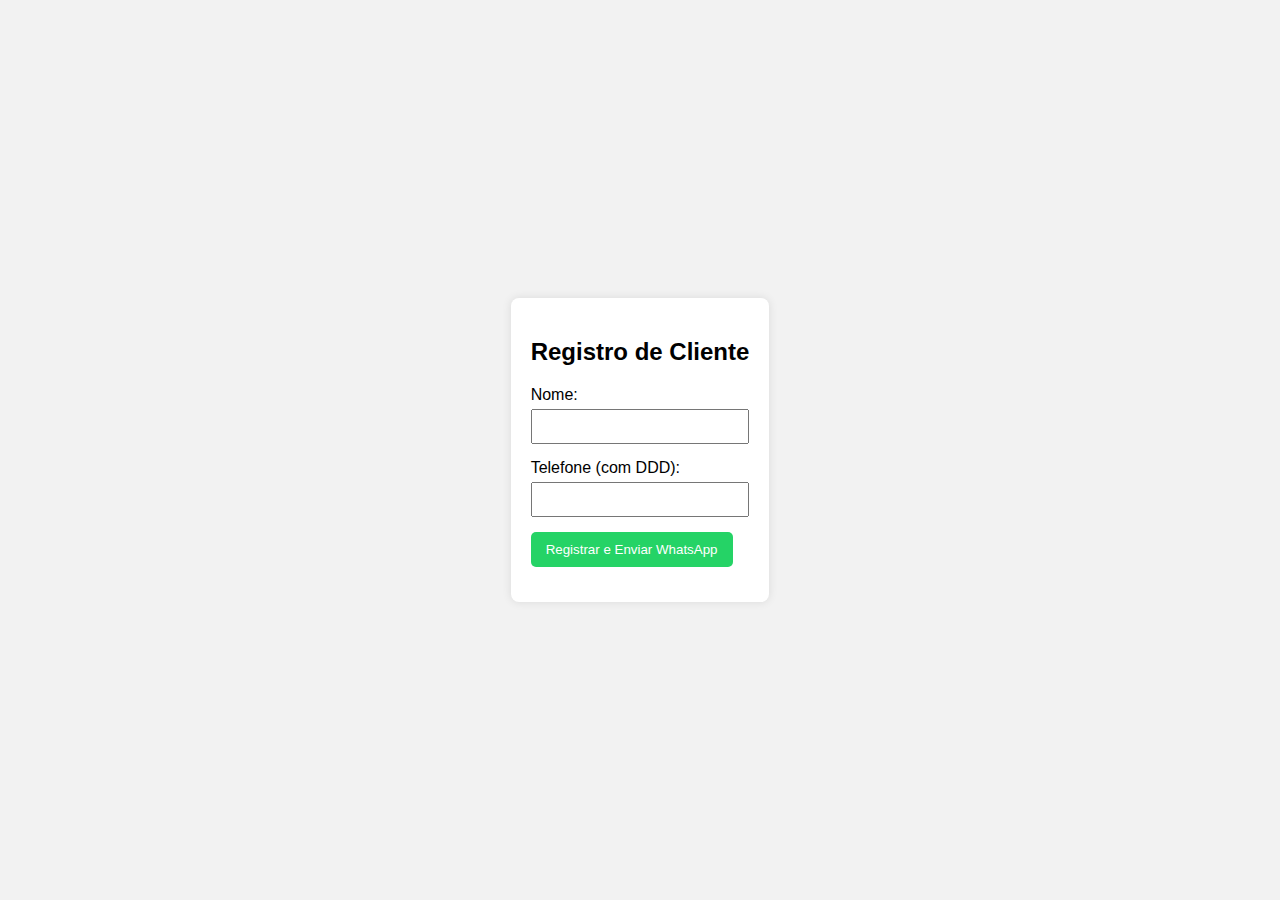
<file: teste.html>
<!DOCTYPE html>
<html lang="pt-br">
<head>
    <meta charset="UTF-8">
    <meta name="viewport" content="width=device-width, initial-scale=1.0">
    <title>Registro de Clientes</title>
    <style>
        body {
            font-family: Arial, sans-serif;
            background-color: #f2f2f2;
            display: flex;
            justify-content: center;
            align-items: center;
            height: 100vh;
            margin: 0;
        }
        .container {
            background-color: #fff;
            padding: 20px;
            border-radius: 8px;
            box-shadow: 0 0 10px rgba(0,0,0,0.1);
        }
        .form-group {
            margin-bottom: 15px;
        }
        .form-group label {
            display: block;
            margin-bottom: 5px;
        }
        .form-group input {
            width: 100%;
            padding: 8px;
            box-sizing: border-box;
        }
        .form-group button {
            padding: 10px 15px;
            background-color: #25D366;
            color: #fff;
            border: none;
            border-radius: 5px;
            cursor: pointer;
        }
        .form-group button:hover {
            background-color: #1ebe57;
        }
    </style>
</head>
<body>
    <div class="container">
        <h2>Registro de Cliente</h2>
        <form id="clienteForm">
            <div class="form-group">
                <label for="nome">Nome:</label>
                <input type="text" id="nome" name="nome" required>
            </div>
            <div class="form-group">
                <label for="telefone">Telefone (com DDD):</label>
                <input type="tel" id="telefone" name="telefone" required>
            </div>
            <div class="form-group">
                <button type="submit">Registrar e Enviar WhatsApp</button>
            </div>
        </form>
    </div>

    <script>
        document.getElementById('clienteForm').addEventListener('submit', function(event) {
            event.preventDefault();
            const nome = document.getElementById('nome').value;
            const telefone = document.getElementById('telefone').value;
            const mensagem = `Olá, meu nome é ${nome}. Gostaria de um teste.`;
            const whatsappUrl = `https://wa.me/55${telefone}?text=${encodeURIComponent(mensagem)}`;
            window.location.href = whatsappUrl;
        });
    </script>
</body>
</html>
</file>
